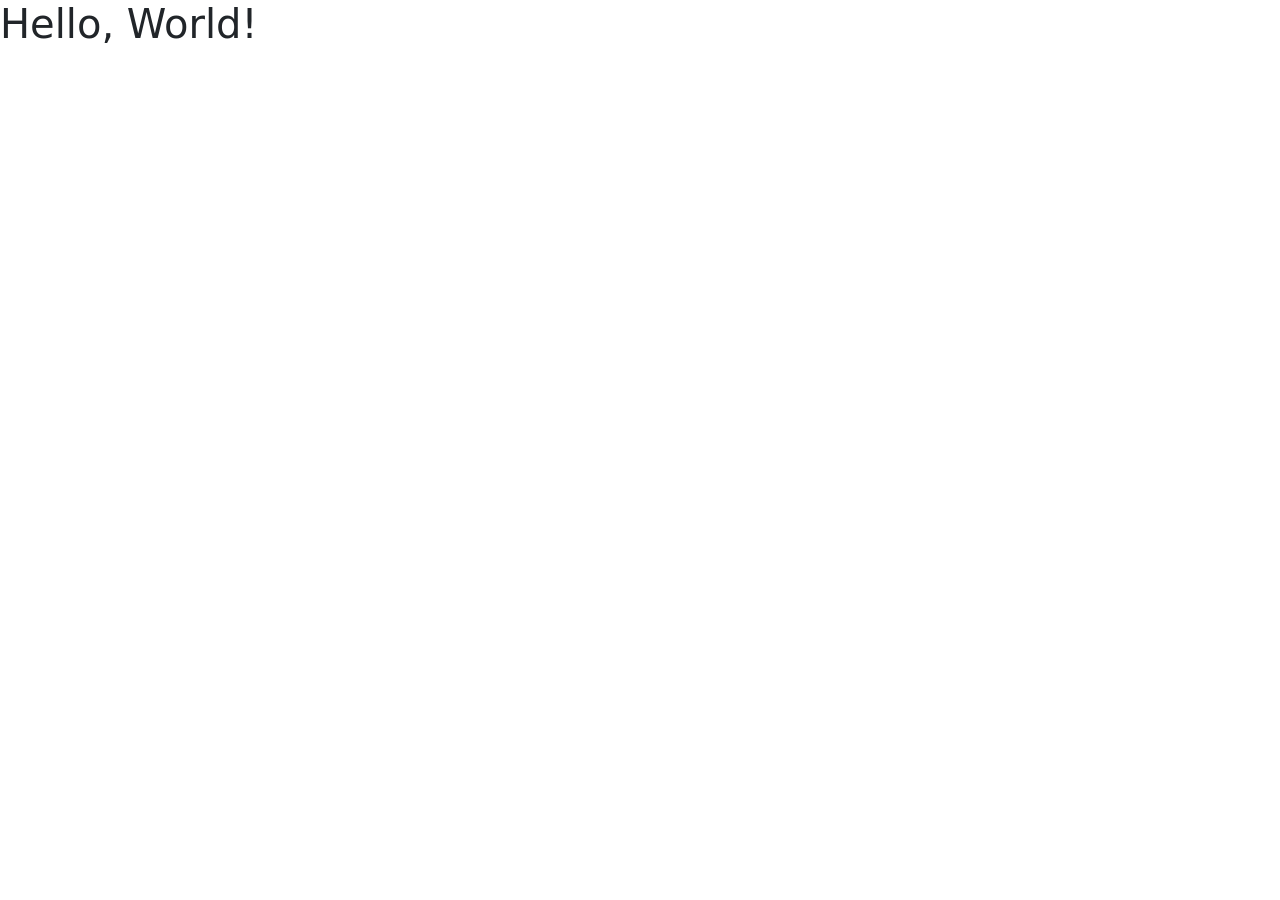
<file: Lectur/index.html>
<!DOCTYPE html>
<html lang="en">
<head>
  <meta charset="UTF-8">
  <meta name="viewport" content="width=device-width, initial-scale=1.0">
  <title>Bootstrap Site</title>
  <link rel="stylesheet" href="https://stackpath.bootstrapcdn.com/bootstrap/5.0.0-alpha1/css/bootstrap.min.css" integrity="sha384-r4NyP46KrjDleawBgD5tp8Y7UzmLA05oM1iAEQ17CSuDqnUK2+k9luXQOfXJCJ4I" crossorigin="anonymous">
  <script src="https://cdn.jsdelivr.net/npm/popper.js@1.16.0/dist/umd/popper.min.js" integrity="sha384-Q6E9RHvbIyZFJoft+2mJbHaEWldlvI9IOYy5n3zV9zzTtmI3UksdQRVvoxMfooAo" crossorigin="anonymous"></script>
  <script src="https://stackpath.bootstrapcdn.com/bootstrap/5.0.0-alpha1/js/bootstrap.min.js" integrity="sha384-oesi62hOLfzrys4LxRF63OJCXdXDipiYWBnvTl9Y9/TRlw5xlKIEHpNyvvDShgf/" crossorigin="anonymous"></script>
</head>
<body>
<h1>Hello, World!</h1>
    <p>
        <?php echo date("l"); ?>
    </p>
</body>
</html>
</file>
